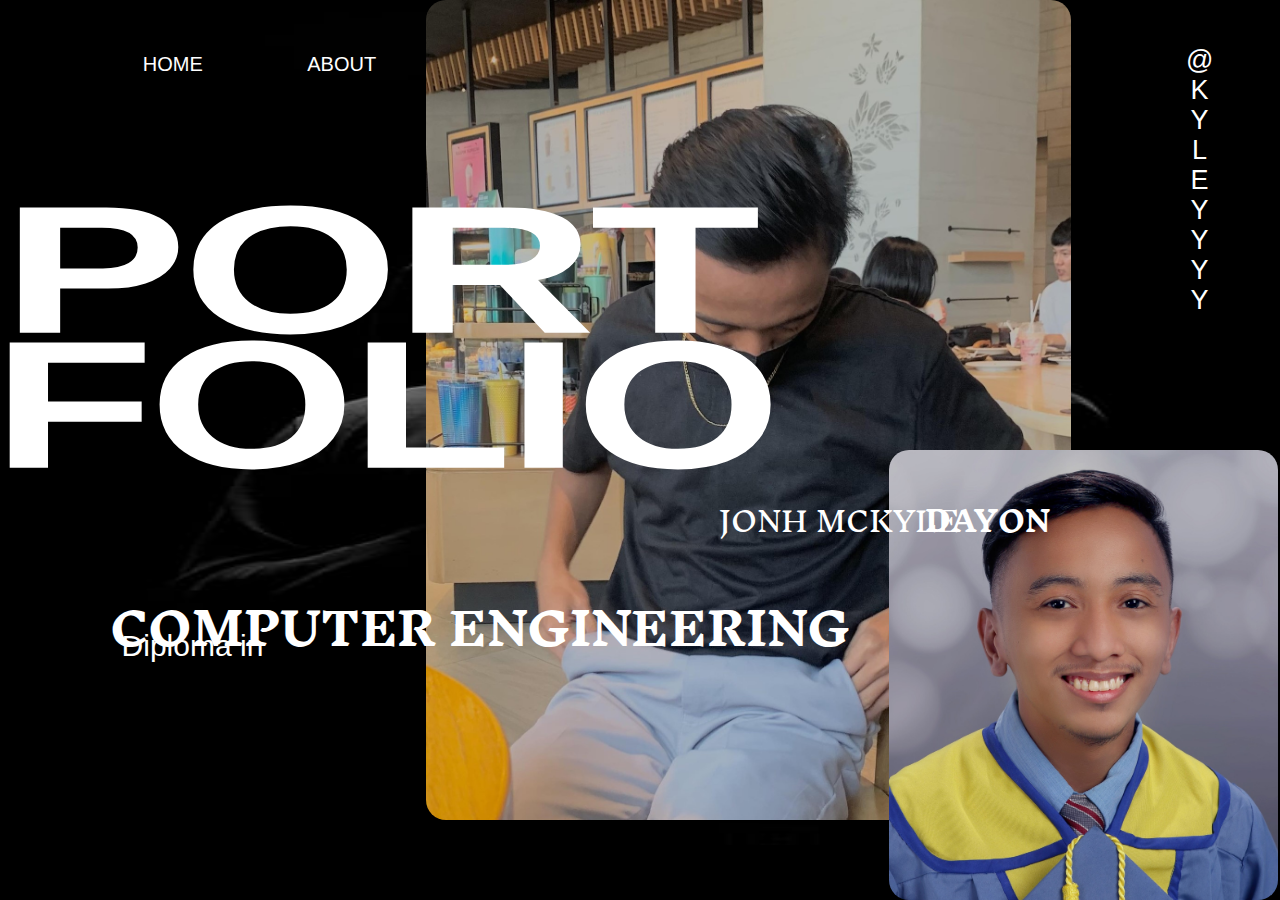
<file: MY PROGRAM/index.html>
<!DOCTYPE html>
<html lang="en">
<head>
		<link rel="stylesheet" href="style.css">	
		<link rel="preconnect" href="https://rsms.me/">
		<link rel="stylesheet" href="https://rsms.me/inter/inter.css">	
		<link href='https://fonts.googleapis.com/css?family=Inknut Antiqua' rel='stylesheet'>
	<title>Jm's Portfolio</title>
</head>
<body>

	<div class="port">
	<h1>PORT</h1>
	</div>

	<div class="folio">
	<h1>FOLIO</h1>
	</div>

	<div class="homebuttonall">
		<a href="index.html"><p>@KYLEYYYY</p></a>
	</div>

	<div class="name">
		<p>JONH MCKYLE</p>
	</div>

	<div class="surname">
		<p><span>DAYON</span></p>
	</div>

		<div class="ce">
			<p>Diploma in</p>	
		</div>

		<div class="compe">
			<p><span>COMPUTER ENGINEERING</span></p>
		</div>

		<div class="navbar">
			<ul>
				<li><a href="index.html">HOME</a></li>
				<li><a href="about.html">ABOUT</a></li>
				<li><a href="services.html">SERVICES</a></li>
				<li><a href="contact.html">CONTACT</a></li>
				<li><a href="das.html">OJT-DAS</a></li>		
				
			</ul>
		</div>

	<div class="picture1">
		<img src="images/Main.jpg">
	</div>
	<div class="picture2">
		<img src="images/Graduate.jpg">
	</div>
				
			</div>
		</div>
	</div>
</body>
</html>
</file>
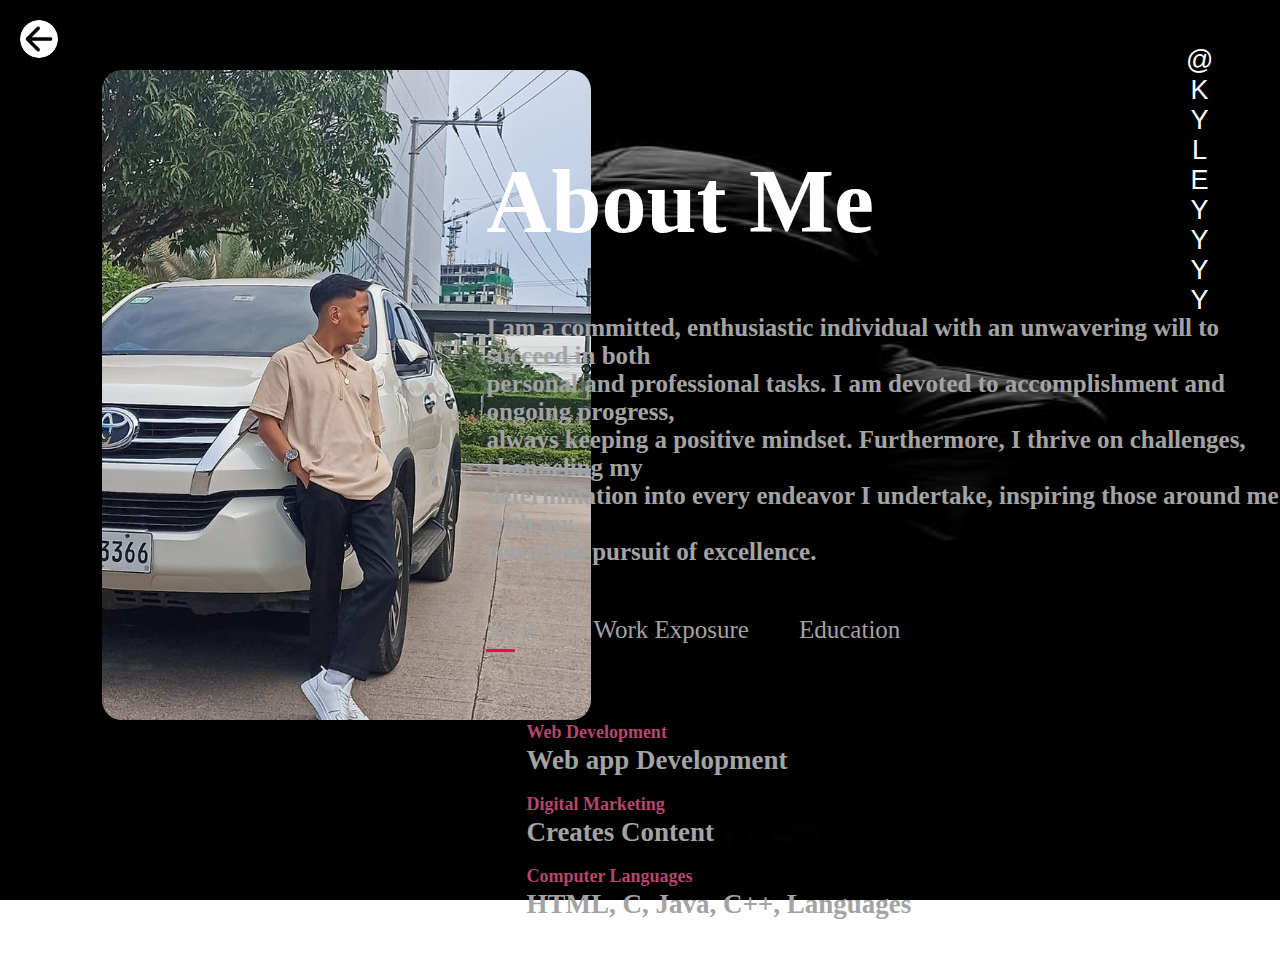
<file: MY PROGRAM/about.html>
<!DOCTYPE html>
<html>
<head>
	<link rel="stylesheet" type="text/css" href="style.css">
	<link href='https://fonts.googleapis.com/css?family=Inknut Antiqua' rel='stylesheet'>
	<link rel="stylesheet" href="https://rsms.me/inter/inter.css">
	<title>Jm's Portfolio</title>
</head>
<body>
	
	<div class="homebuttonall">
		<a href="index.html"><p>@KYLEYYYY</p></a>
	</div>

	<div class="aboutpicture">
		<img src="images/aboutme.jpg">
	</div>

	<a href="index.html"> <img class="back" src="images/circle.png"> </a>

	<div class="title">
		<h1>About Me</h1>

		<div class="description">
			<p>I am a committed, enthusiastic individual with an unwavering will to
				succeed in both<br>
				personal and professional tasks. I am devoted to
				accomplishment and ongoing progress,<br>always keeping a positive
				mindset. Furthermore, I thrive on challenges, channeling my<br>
				determination into every endeavor I undertake, inspiring those around
				me with my<br>
				relentless pursuit of excellence.
			</p>
		</div>

		<div class="tab-titles">
			<p class="tab-links active-link" onclick="opentab('skills')">Skills</p>
			<p class="tab-links" onclick="opentab('exposure')">Work Exposure</p>
			<p class="tab-links" onclick="opentab('education')">Education</p>
		</div>

		<div class="tab-contents active-tab" id="skills">
			<ul>
				<li><span>Web Development</span><br>Web app Development</li>
				<li><span>Digital Marketing</span><br>Creates Content</li>
				<li><span>Computer Languages</span><br>HTML, C, Java, C++, Languages</li>
			</ul>
		</div>

		<div class="tab-contents" id="exposure">
			<ul>
				<li><span>June-August</span><br>Provides good services to Customers</li>

			</ul>
		</div>

		<div class="tab-contents" id="education">
			<ul>
				<li><span>2009-2016</span><br>Mactan Elementary School</li>
				<li><span>2016-2020</span><br>Pajo National High School</li>
				<li><span>2020-2022</span><br>University of Cebu</li>
				<li><span>2023-Current</span><br>CITE Technical Institute Inc.</li>
			</ul>
		</div>


		<script>

			var tablinks = document.getElementsByClassName("tab-links");
			var tabcontents = document.getElementsByClassName("tab-contents");

			function opentab(tabname) {
				for(tablink of tablinks) {
					tablink.classList.remove("active-link")
				}

				for(tabcontent of tabcontents) {
					tabcontent.classList.remove("active-tab")
				}
				event.currentTarget.classList.add("active-link");
				document.getElementById(tabname).classList.add("active-tab")
			}

		</script>
	
</body>
</html>
</file>
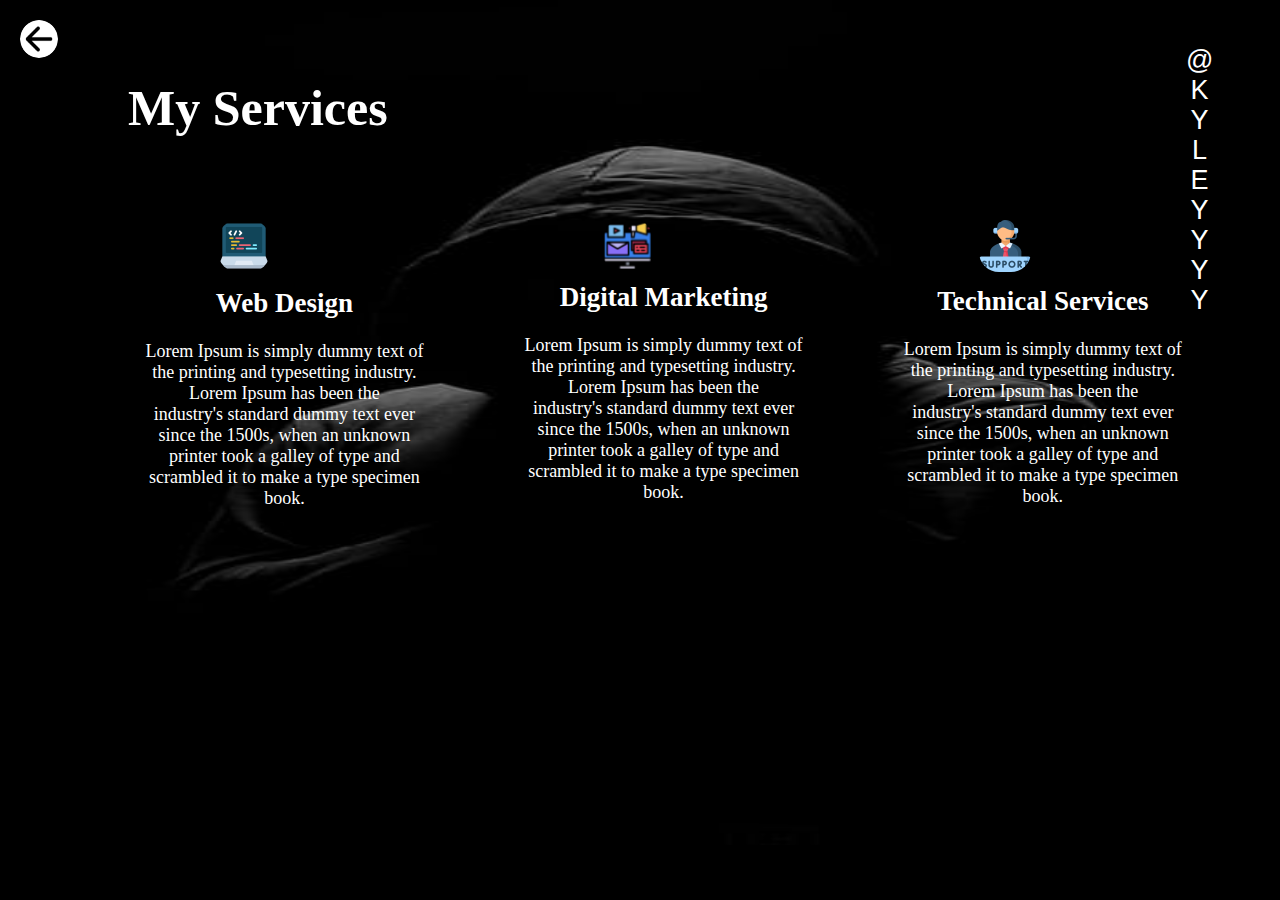
<file: MY PROGRAM/services.html>
<!DOCTYPE html>
<html lang="en">
<head>
    <link rel="stylesheet" type="text/css" href="style.css">
    <meta charset="UTF-8">
    <meta name="viewport" content="width=device-width, initial-scale=1.0">
    <title>Jm's Portfolio</title>
</head>
<body>

    <div class="homebuttonall">
		<a href="index.html"><p>@KYLEYYYY</p></a>
	</div>

    <a href="index.html"> <img class="back" src="images/circle.png"> </a>

    <div id="services">
            <div class="container">
                <h1 class="sub-title">My Services</h1>


                    <div class="service1picture">
                        <img src="images/programming.png">
                    </div>
                    <div class="service1">
                        <h2>Web Design</h2>
                        <p>Lorem Ipsum is simply dummy text of
                            the printing and typesetting 
                            industry. Lorem Ipsum has been the<br>
                            industry's standard dummy text ever<br>
                            since the 1500s, when an unknown<br>
                            printer took a galley of type and<br>
                            scrambled it to make a type specimen<br>
                            book.</p>
                    </div>

                    <div class="rectangle1">
                        <h1> </h1>
                    </div>

                    <div class="service2picture">
                        <img src="images/digital-marketing.png">
                    </div>

                    <div class="service2">        
                        <h2>Digital Marketing</h2>
                        <p>Lorem Ipsum is simply dummy text of
                            the printing and typesetting 
                            industry. Lorem Ipsum has been the<br>
                            industry's standard dummy text ever<br>
                            since the 1500s, when an unknown<br>
                            printer took a galley of type and<br>
                            scrambled it to make a type specimen<br>
                            book.</p>    
                    </div>
 
                    <div class="rectangle2">
                      
                    </div>

                    <div class="service3picture">
                        <img src="images/technical-support.png">
                    </div>

                    <div class="service3"> 
                        <h2>Technical Services</h2>
                        <p>Lorem Ipsum is simply dummy text of
                            the printing and typesetting 
                            industry. Lorem Ipsum has been the<br>
                            industry's standard dummy text ever<br>
                            since the 1500s, when an unknown<br>
                            printer took a galley of type and<br>
                            scrambled it to make a type specimen<br>
                            book.</p>             
                        
                    </div>

                    <div class="rectangle3">
                  
                    </div>

                </div>
            </div>
    </div>

    
</body>
</html>
</file>
<file: MY PROGRAM/style.css>
/*Main page DESIGN*/
.port {
	color: white;
	position: absolute;
	margin: 0;
	padding: 0;
	top: 30%;
	left: 29.5%;
	transform: translate(-50%, -50%) scale(2.0, 1.3);
	font-size: 70px;
	font-family: Inter, sans-serif;
	text-transform: uppercase;
	letter-spacing: -3px;
	z-index: 1;
}


.folio{
	color: white;
	position: absolute;
	margin: 0;
	padding: 0;
	top: 45%;
	left: 30%;
	transform: translate(-50%, -50%) scale(1.9, 1.3);
	font-size: 70px;
	font-family: Inter, sans-serif;
	text-transform: uppercase;
	letter-spacing: -3px;
	z-index: 1;
}

.ce {
	color: white;
	font-size: 30px;
	position: absolute;
	bottom: 23%;
	left: 9.5%;
	font-family: Inter, sans-serif;
}

.compe {
	transform: translate(-50%, -50%) scale(1.3, 1.3);
	color: white;
	font-weight: bolder;
	font-size:	35px;
	position: absolute;
	bottom: 12.5%;
	left: 37.5%;
	font-family: Inknut Antiqua;
	z-index: 1;
}

.homebuttonall a{
	color: #fff;
	font-family: Inter, sans-serif;
	font-size: 20px;
	writing-mode: vertical-lr;
	text-orientation: upright;
	position: absolute;
	right: 3%;
	top: 5%;
	font-size: 27px;
	text-decoration: none;

}

.name {
	color: white;
	z-index: 1;
	position: absolute;
	right: 25%;
	bottom: 35%;
	font-size: 28px;
	font-family: Inknut Antiqua;
}

.surname {
	color: white;
	z-index: 1;
	position: absolute;
	right: 18%;
	bottom: 35%;
	font-size: 28px;
	font-family: Inknut Antiqua;
	font-weight: bolder;
}

.navbar {
	width: 85%;
	margin: auto;
	padding: 35px 0;
	display: flex;
	align-items: center;
	justify-content: space-between;
	font-family: Inter, sans-serif;


}

.navbar ul li {
	list-style: none;
	display: inline-block;
	margin: 0px 50px;
	font-size: 20px;
	top: -6px;
	left: -50px;
	position: relative;
	
}

.navbar ul li a{
	text-decoration: none;
	color: #fff;
	text-transform: uppercase;
}

.navbar ul li::after {
	content: '';
	height: 3px;
	width: 0%;
	background: #ff004f;
	position: absolute;
	left: 0;
	bottom: -10px;
	transition: 0.5s;
}

.navbar ul li:hover::after {
	width: 100%;
}


.picture1 {
	width: 564px;
	height: 820px;
	position: absolute;
	right: 290px;
	top: 0px;
	display: flex;


}
.picture2 {
	width: 276px;
	height: 450px;
	position: absolute;
	right: 115px;
	bottom: 0px;
	display: flex;

}

/*CONTACT DESIGNS AND COMMANDS*/

.back {
	display: flex;
	position: absolute;
	width: 3%;
	left: 20px;
	top: 20px;
}

.contact-right{
	color: #fff;
	position: relative;
	left: 150px;
	top: 150px;
	font-size: 35px;
	flex-basis: 35%;
}

.contact-right {
	flex-basis: 60%;
	width: 90%;
}

.contact-right {
	margin-top: 30px;
}

.contact-right p{
	font-size: 25px;
}

.contact-right p i {
	color: #ff004f;
	margin-right: 15px;
	font-size: 25px;
}

.social-icons a{
	position: relative;
	text-decoration: none;
	font-size: 25px;
	margin-right: 15px;
	color: #ababab;
	display: inline-block;
	transition: transform 0.5s;
}

.social-icons a:hover {
	color: #ff004f;
	transform: translateY(-5px);
}

.bttn {
	color: black;
}

.btn {
	position: relative;
	right: 5%;
	bottom: 420px;
	display: block;
	background-color: transparent;
	margin: 50px auto;
	width: fit-content;
	border: 1px solid #ff004f;
	padding: 20px 60px;
	border-radius: 6px;
	cursor: pointer;
	font-size: 18px;
	text-decoration: none;
	color: #fff;
	transition: background 0.5s;
}

.btn:hover {
	background: #ff004f;
}

.btn1 {
	position: relative;
	left: -44%;
	display: block;
	background-color: transparent;
	margin: 50px auto;
	width: fit-content;
	border: 1px solid #ff004f;
	padding: 20px 40px;
	border-radius: 6px;
	cursor: pointer;
	font-size: 15px;
	text-decoration: none;
	color: #fff;
	transition: background 0.5s;	
}

.btn1:hover {
	background: #ff004f;
}

.contact-left form {
	width: 100%;
}

form input, form textarea {
	width: 45%;
	position: relative;
	right: -40%;
	bottom: 411px;
	border: 0;
	outline: none;
	background: #262626;
	padding: 20px;
	margin: 15px 0px;
	color: #fff;
	font-size: 18px;
	border-radius: 6px;
}

.copyright {
	position: relative;
	bottom: -400px;
	width: 100%;
	text-align: center;
	padding: 40px 0;
	background: #262626;
	font-weight: 300;
	margin-top: 20px;
}


/*------------------------------ABOUT-----------------------------------*/
.aboutpicture {
	display: flex;
	position: absolute;
	height: 650px;
	left: 8%;
	bottom: 20%;
}

img {
	border-radius: 20px;	
}

.title {
	font-size: 45px;
	font-weight: 600;
	color: #fff;
	position: absolute;
	left: 38%;
	top: 10%;
}

.description {
	color: #a3a3a3;
	font-size: 25px;
	text-align: left;
}

.tab-titles {
	display: flex;
	margin: 20px 0 40px;
}

.tab-links {
	margin-right: 50px;
	color: #a3a3a3;
	font-size: 25px;
	font-weight: 500;
	cursor: pointer;
	position: relative;

}

.tab-links::after {
	content: '';
	width: 0;
	height: 3px;
	background-color: #ff004f;
	position: absolute;
	left: 0;
	bottom: -8px;
	transition: 0.5s;
}

.tab-links.active-link::after {
	width: 50%;
}

.tab-contents ul li {
	list-style: none;
	margin: 10px 0;
	font-size: 27px;
	color: #a3a3a3;
}

.tab-contents ul li span {
	color: #b54769;
	font-size: 18px;
	
}

.tab-contents {
	display: none;

}

.tab-contents.active-tab{
	display: block;
}

/*----------SERVICES---------*/
#services {
	padding: 30px 0;
	
}

.sub-title {
	color: #fff;
	position: absolute;
	left: 10%;
	top: 5%;
	font-size: 50px;
}

.service1picture {
	position: absolute;
	top: 220px;
	left: 17%;
}

.service1 {
	color: white;
	text-align: center;
	margin-top: 250px;
	margin-left: 10%;
	font-size: 18px;
	width: 300px;
	
}

.service2picture {
	position: absolute;
	top: 220px;
	left: 47%;
}

.service2 {
	color: white;
	text-align: center;
	margin-left: 40%;
	margin-top: -250px;
	font-size: 18px;
	width: 300px;

}

.service3picture {
	position: absolute;
	top: 220px;
	left: 76.5%;
}

.service3 {
	color: white;
	text-align: center;
	margin-top: -240px;
	margin-left: 70%;
	font-size: 18px;
	width: 300px;
	
}


#DAS {
    text-align: center;
    font-size: 3rem;
    padding-top: 6rem;
    padding-bottom: 10rem;
    color: rgb(0, 0, 0);
}
 
.excelsheet {
    padding: 0;
    margin: 0;
    box-sizing: border-box;
    height: 52rem;
    width: 100rem;
    margin-top: 0;
    border: 2px solid rgb(255, 255, 255);
   
}


/*GENERAL*/
body {
	background-image: url('images/bg.jpg');
	background-repeat: no-repeat;
	background-attachment: fixed;
	background-size: 100% 100%;
}
</file>
